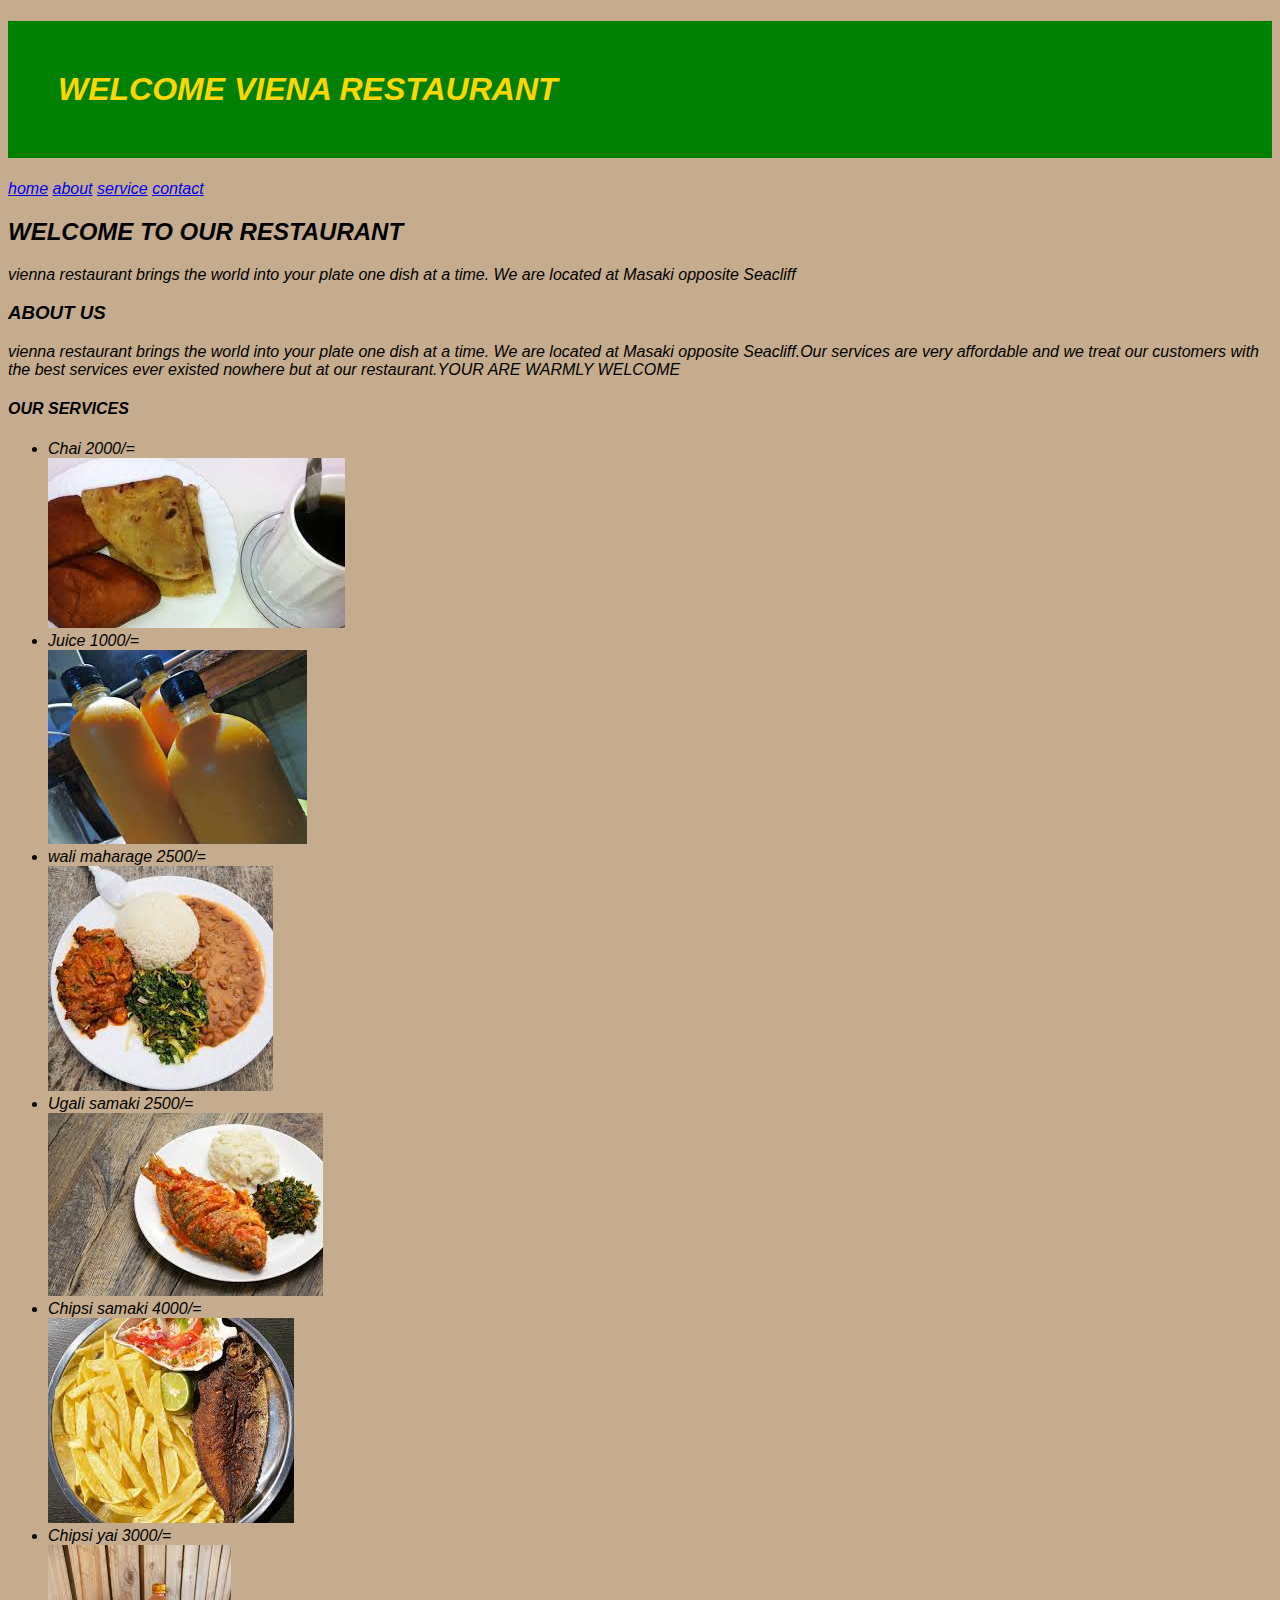
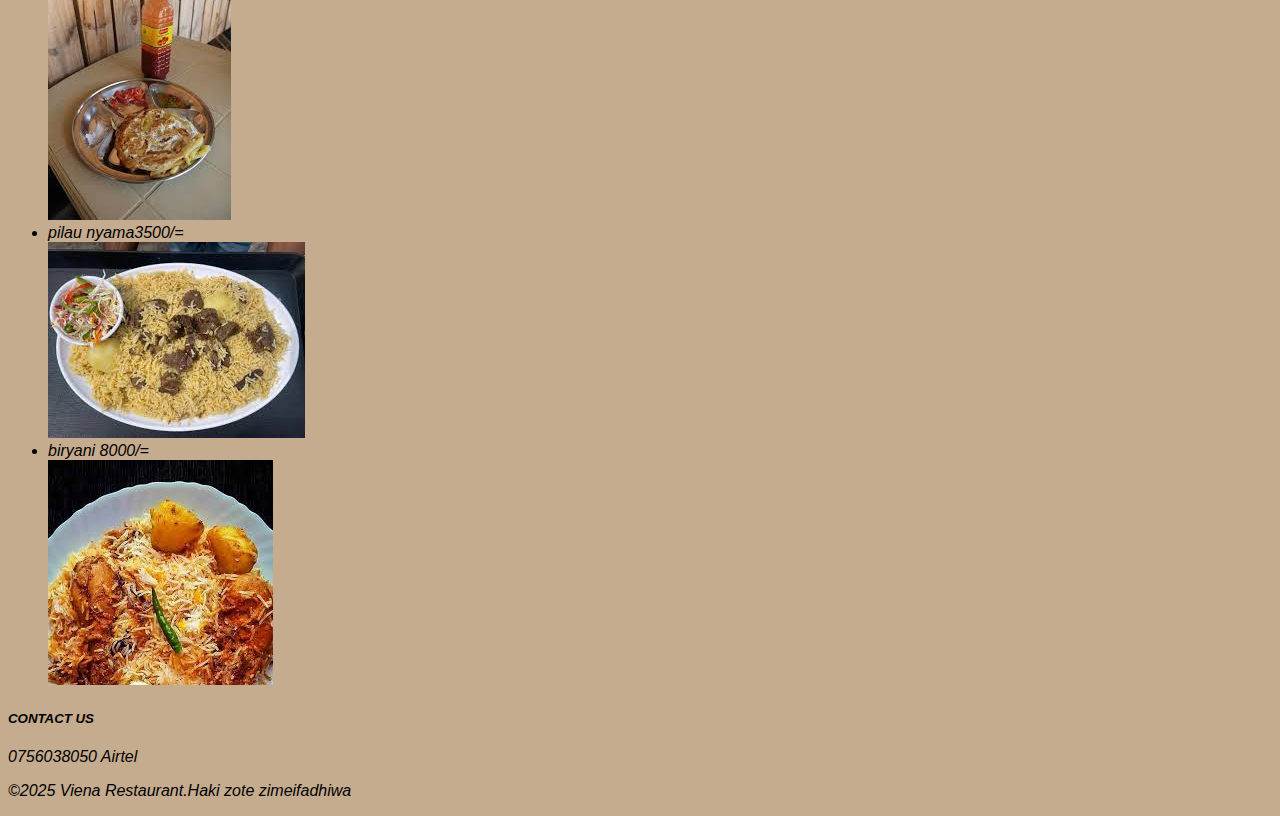
<file: index.html>
<!DOCTYPE html>
<html>
<head> <title> VIENNA RESTAURANT</title>
<style>
  body{
        background-color:#C6AC8E;
        font-family:Arial,sans-serifs;
        font-style:Italic;
        font-weight:bond;
}
  h1 {
      background-color:green;
      color:gold;
      padding:50px;
 nav a {
        color:white;
        text-decoration:none;
        font-weight:bold;
        transition:0.3s ease:
}
      

  p {
     font-size:18px;
     font-weight:bold;
}
 </style>     
</head>
<body>
<header>
<h1>WELCOME VIENA RESTAURANT</h1>

<nav>
     <a href="index.html">home</a>
     <a href="about.html">about</a>
     <a href="services.html">service</a>
     <a href="contact.html">contact</a>
</nav>
</header>
<section id="home.html">
<h2>WELCOME TO OUR RESTAURANT</h2>
<p>vienna restaurant brings the world into your plate one dish at a time.
   We are located at Masaki opposite Seacliff</p>
</section>
<section id="about.html">
<h3>ABOUT US</h3>
<p>vienna restaurant brings the world into your plate one dish at a time.
   We are located at Masaki opposite Seacliff.Our services are very affordable and we treat our customers with the
   best services ever existed nowhere but at our restaurant.YOUR ARE WARMLY WELCOME</p>
</section>
<section id="services.html">
<h4>OUR SERVICES</h4>
<ul>
<li>Chai 2000/=</li>
<img src="chai.jpg"width"1000"height"600">
<li>Juice 1000/=</li>
<img src="juice.jpg"width"1000"height"600">
<li>wali maharage 2500/=</li>
<img src="wali maharage.jpg"width"1000"height"600">
<li>Ugali samaki 2500/=</li>
<img src="ugali samaki.jpg"width"1000"height"600">
<li>Chipsi samaki 4000/=</li>
<img src="chipsi samaki.jpg"width"1000"height"600">
<li>Chipsi yai 3000/=</li>
<img src="chipsi yai.jpg"width"1000"height"600">
<li>pilau nyama3500/=</li>
<img src="pilau nyama.jpg"width"1000"height"600">
<li>biryani 8000/=</li>
<img src="biryani.jpg"width"1000"height"600">
</ul>
</section>
<section id="contact.html">
<h5>CONTACT US </h5>
<p>0756038050 Airtel</p>
</section>
<footer>
<p>&copy;2025 Viena Restaurant.Haki zote zimeifadhiwa</p>  
</footer>
</body>
</html>
</file>
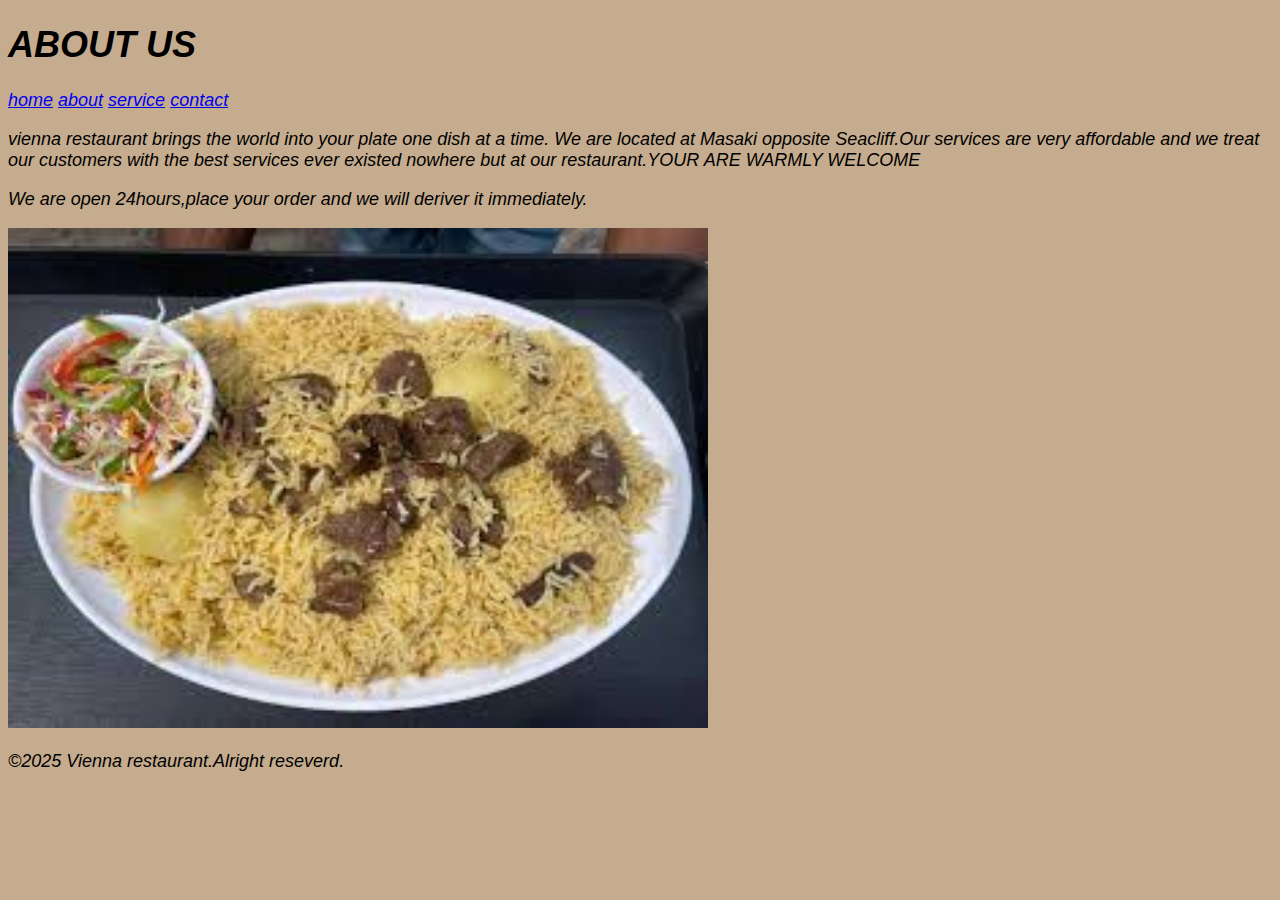
<file: about.html>
<!DOCTYPE html>
<html>
<head> <title> ABOUT US</title><style>
 body{
        background-color:#C6AC8E;
        font-family:Arial,sans-serifs;
        font-style:Italic;
        font-weight:bond;
        font-size:18px;
}
</style>
</head>
<body>
<h1>ABOUT US</h1>
<nav>
     <a href="index.html">home</a>
     <a href="about.html">about</a>
     <a href="services.html">service</a>
     <a href="contact.html">contact</a>
</nav>
<p>vienna restaurant brings the world into your plate one dish at a time.
   We are located at Masaki opposite Seacliff.Our services are very affordable and we treat our customers with the
   best services ever existed nowhere but at our restaurant.YOUR ARE WARMLY WELCOME</p>
 <p> We are open 24hours,place your order and we will deriver it immediately.</p>
 <img src="pilau nyama.jpg"width="700"height="500">
<footer>
<p>&copy;2025 Vienna restaurant.Alright reseverd.</p>
</footer>
</body>
</html>
</file>
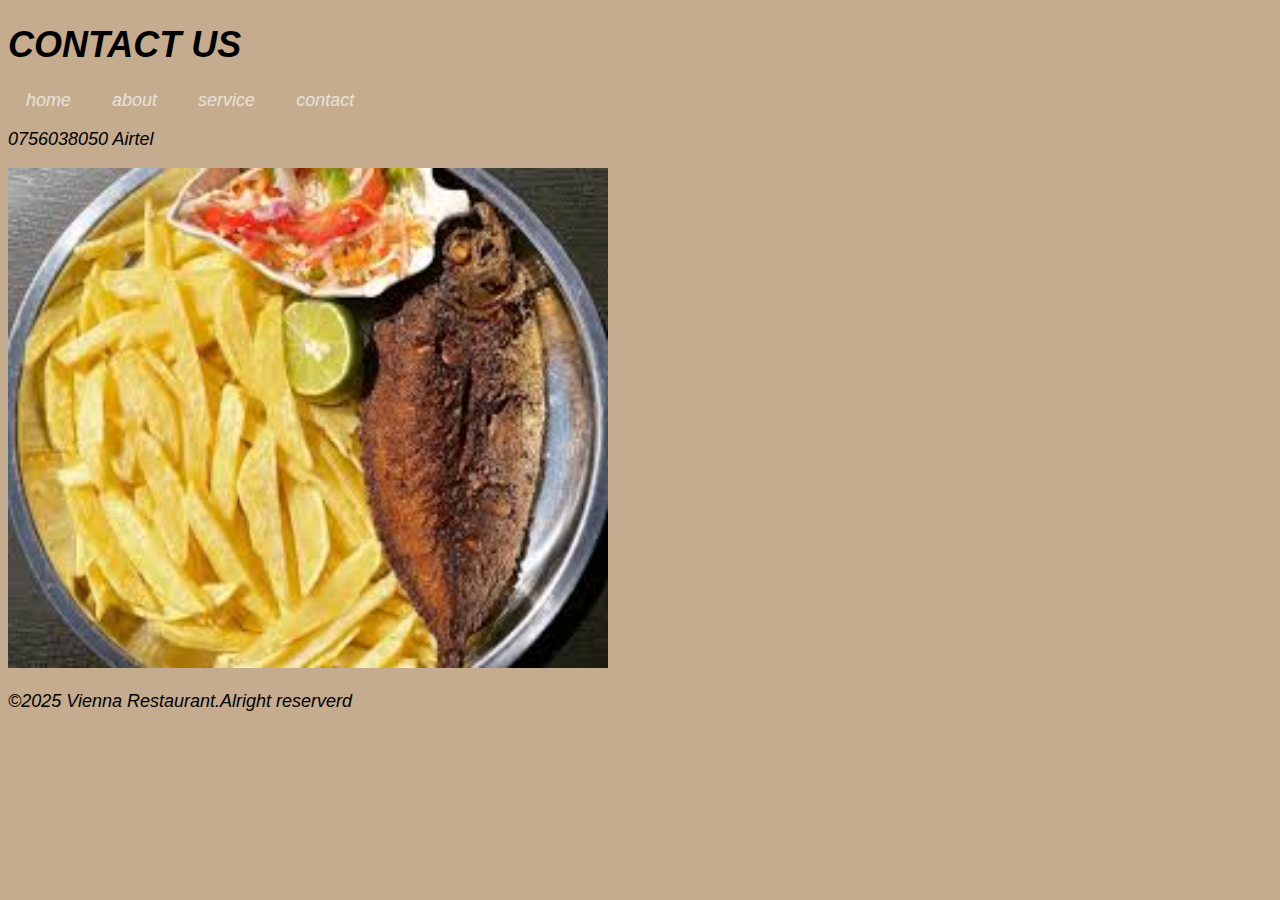
<file: contact.html>
<!DOCTYPE html>
<head> <title> CONTACT</title>
<style>
 body{
        background-color:#C6AC8E;
        font-family:Arial,sans-serifs;
        font-style:Italic;
        font-weight:bond;
        font-size:18px;
}
 header  { 
           background-color:#50242A;
           color:gold
;
           padding:20px;
           text-align:center;
}
 nav a  {
         margin:18px;
         color:#E8E2DA;
         text-decoration:none;
}
</style>
<body>
<h1>CONTACT US </h1>
<nav>
     <a href="index.html">home</a>
     <a href="about.html">about</a>
     <a href="services.html">service</a>
     <a href="contact.html">contact</a>
</nav>
<p>0756038050 Airtel</p>
<img src="chipsi samaki.jpg"widht="700"height="500"
<footer>
<p>&copy;2025 Vienna Restaurant.Alright reserverd</p>
</footer>
</body>
</html>
</file>
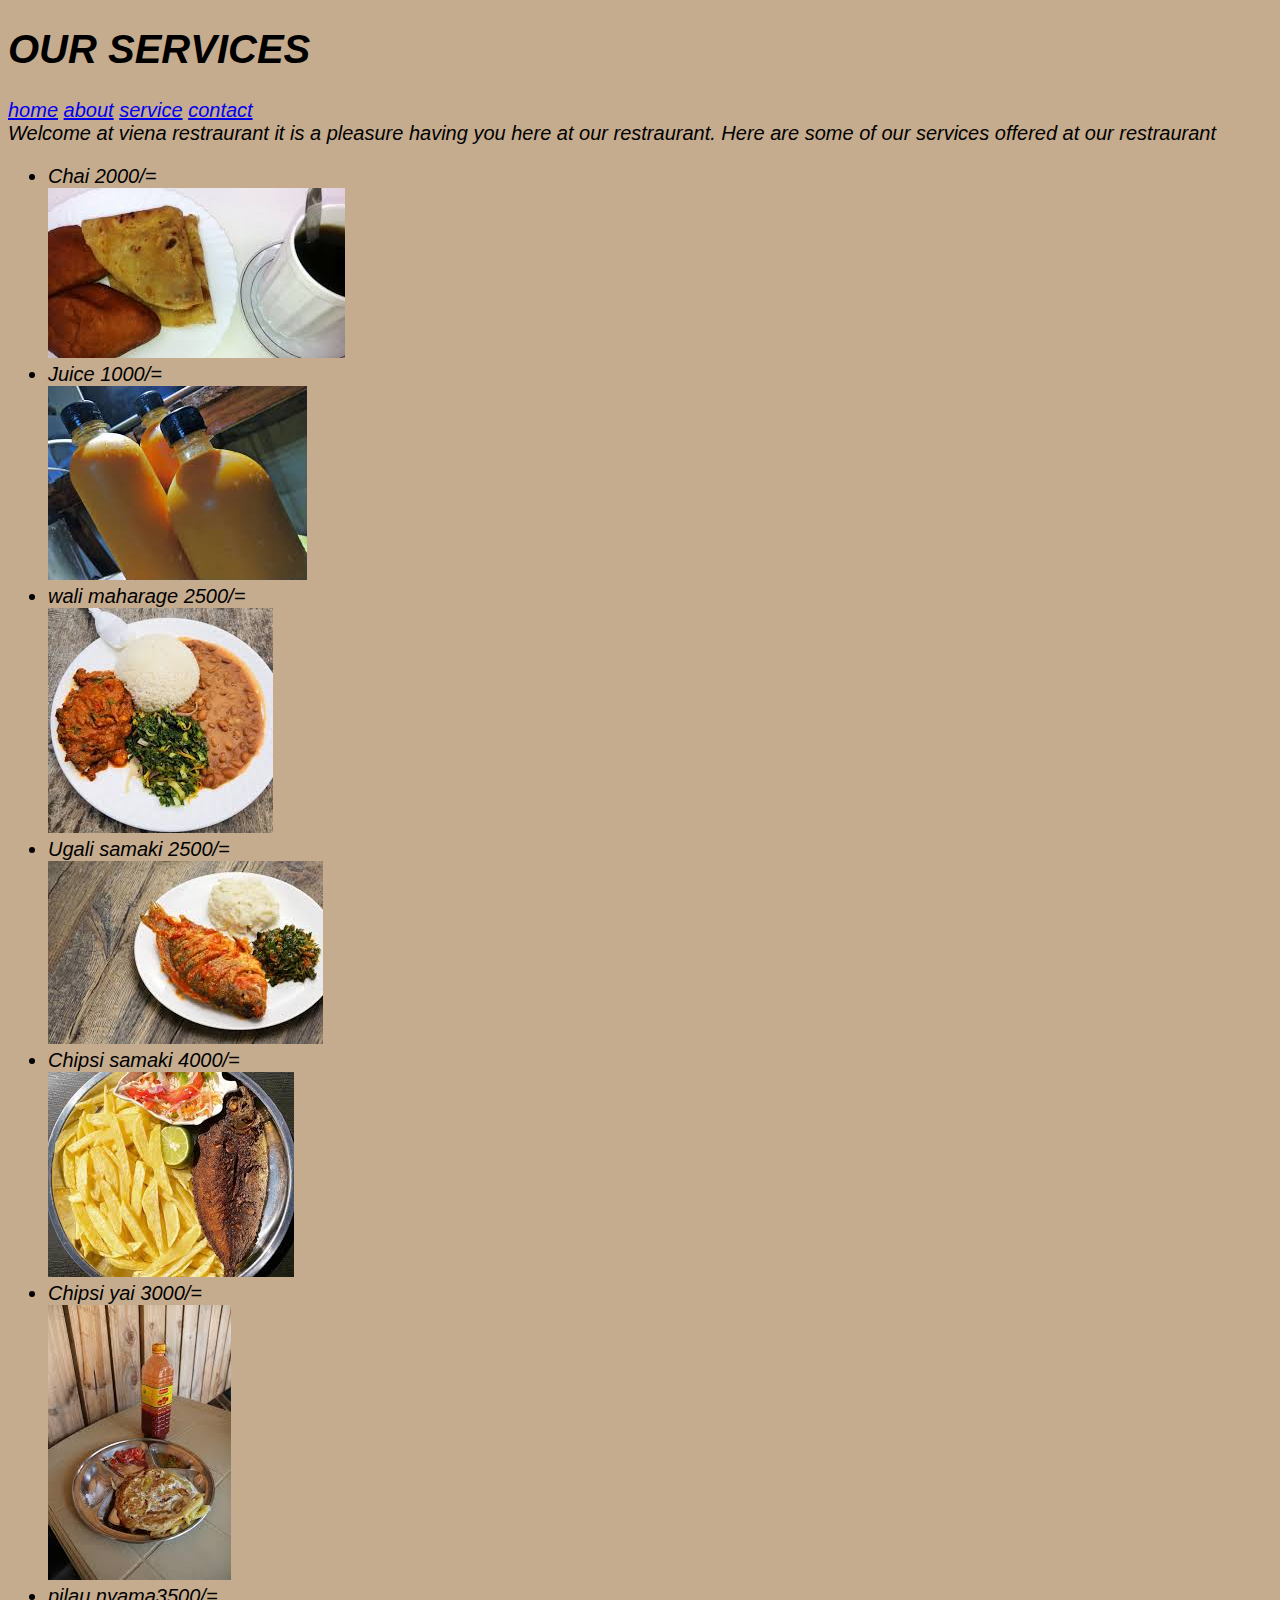
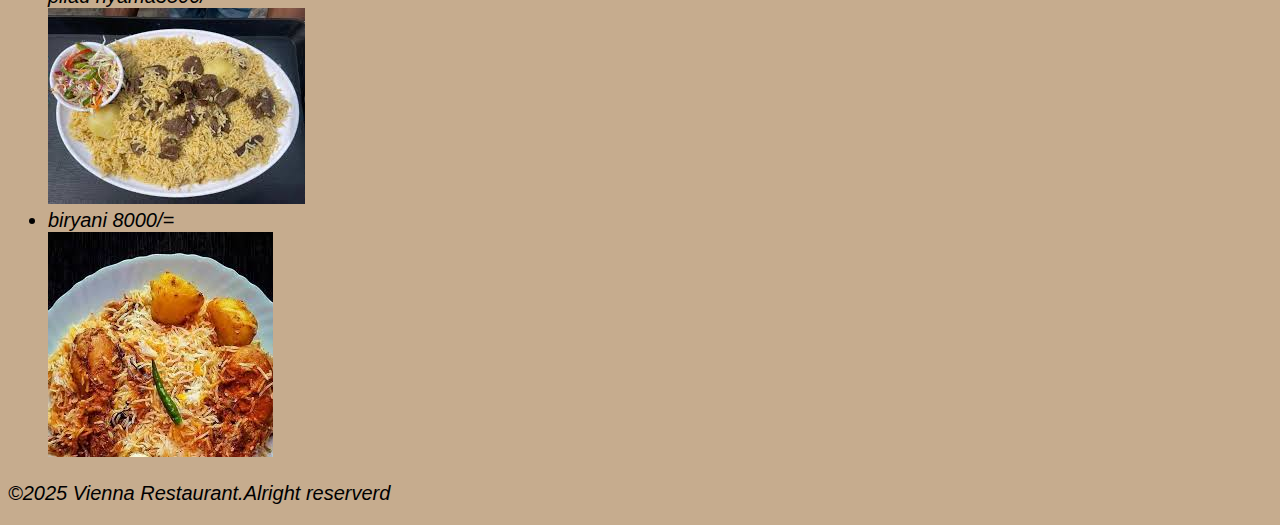
<file: services.html>
<!DOCTYPE html>
<html>
<head> <title>SERVICES</title>
<style>
 body{
        background-color:#C6AC8E;
        font-family:Arial,sans-serifs;
        font-style:Italic;
        font-weight:bond;
        font-size :20px;
}
</style>
</head>
<body>
<h1>OUR SERVICES</h1>
<nav>
     <a href="index.html">home</a>
     <a href="about.html">about</a>
     <a href="services.html">service</a>
     <a href="contact.html">contact</a>
</nav>
<P1>Welcome at viena restraurant it is a pleasure having you here at our restraurant.</P1>
<p2> Here are some of our services offered at our restraurant</P2>
<ul>
    <li>Chai 2000/=</li>
    <img src="chai.jpg"width"5000"height"5000">
    <li>Juice 1000/=</li>
    <img src="juice.jpg"width"8000"height"5000">
    <li>wali maharage 2500/=</li>
    <img src="wali maharage.jpg"width"8000"height"5000">
    <li>Ugali samaki 2500/=</li>
    <img src="ugali samaki.jpg"width"1000"height"600">
    <li>Chipsi samaki 4000/=</li>
    <img src="chipsi samaki.jpg"width"1000"height"600">
    <li>Chipsi yai 3000/=</li>
    <img src="chipsi yai.jpg"width"1000"height"600">
    <li>pilau nyama3500/=</li>
    <img src="pilau nyama.jpg"width"1000"height"600">
    <li>biryani 8000/=</li>
    <img src="biryani.jpg"width"1000"height"600">
    </ul>
<footer>
<p>&copy;2025 Vienna Restaurant.Alright reserverd</p>
</footer>
</body>
</html>
</file>
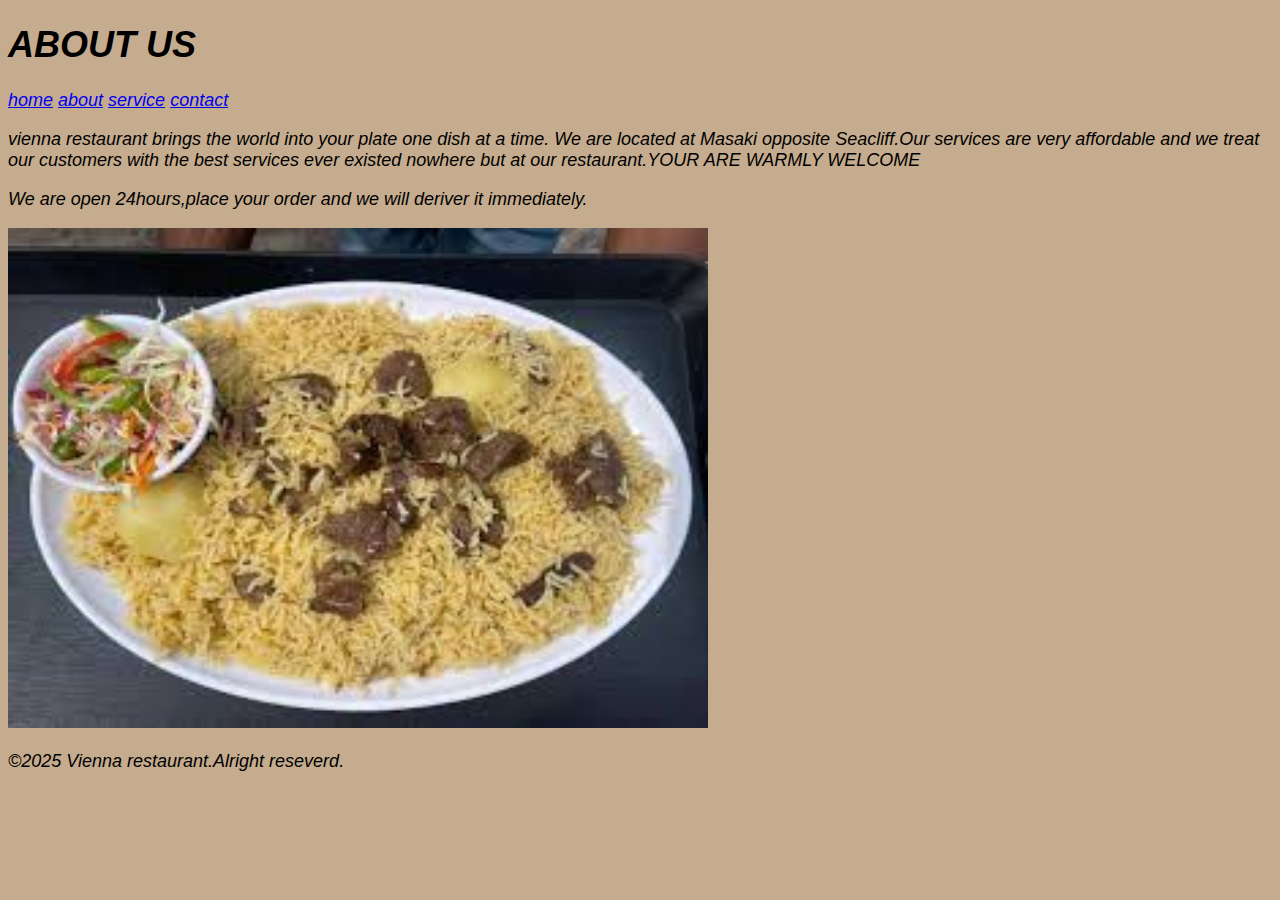
<file: viena website/about.html>
<!DOCTYPE html>
<html>
<head> <title> ABOUT US</title><style>
 body{
        background-color:#C6AC8E;
        font-family:Arial,sans-serifs;
        font-style:Italic;
        font-weight:bond;
        font-size:18px;
}
</style>
</head>
<body>
<h1>ABOUT US</h1>
<nav>
     <a href="vienna.html">home</a>
     <a href="about.html">about</a>
     <a href="services.html">service</a>
     <a href="contact.html">contact</a>
</nav>
<p>vienna restaurant brings the world into your plate one dish at a time.
   We are located at Masaki opposite Seacliff.Our services are very affordable and we treat our customers with the
   best services ever existed nowhere but at our restaurant.YOUR ARE WARMLY WELCOME</p>
 <p> We are open 24hours,place your order and we will deriver it immediately.</p>
 <img src="pilau nyama.jpg"width="700"height="500">
<footer>
<p>&copy;2025 Vienna restaurant.Alright reseverd.</p>
</footer>
</body>
</html>
</file>
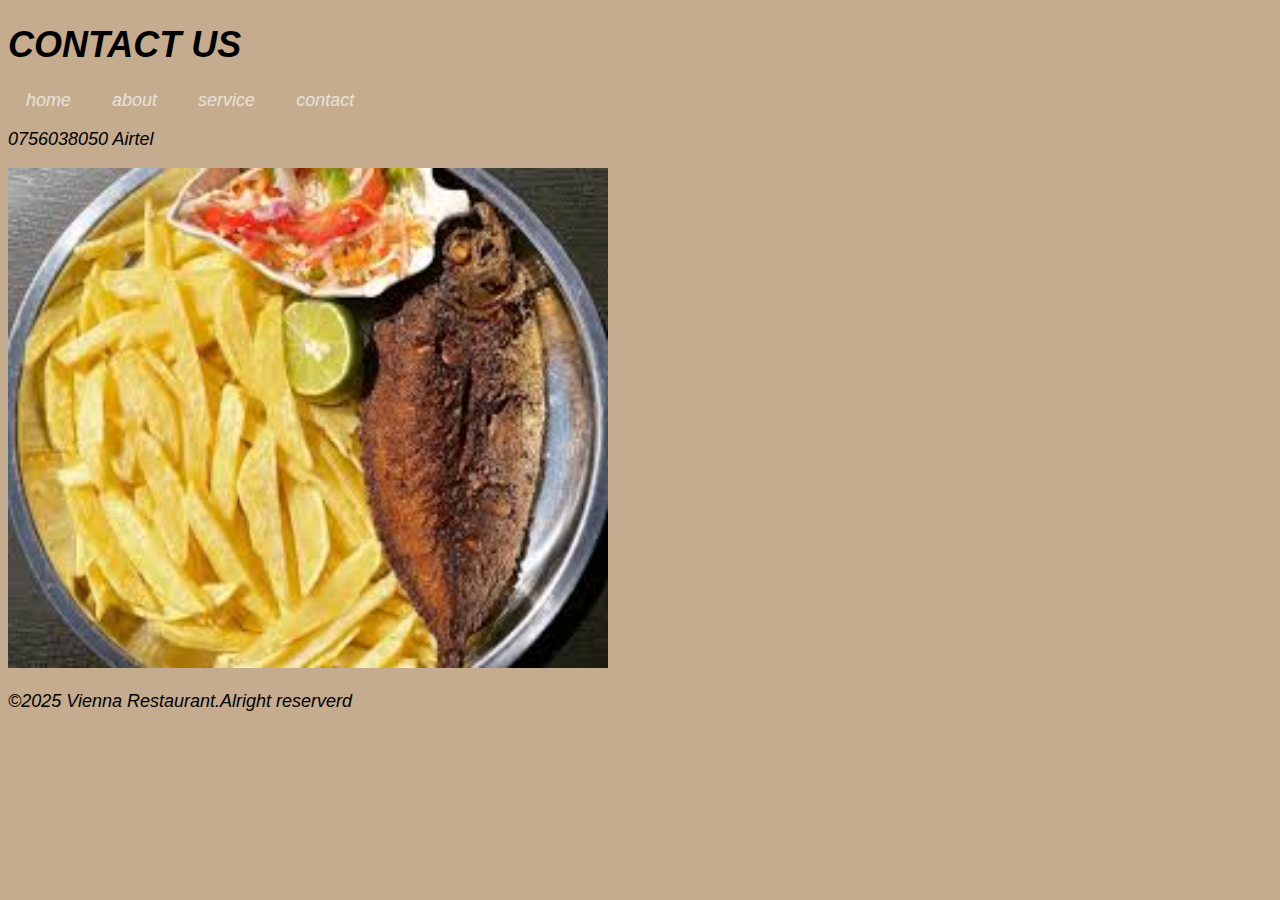
<file: viena website/contact.html>
<!DOCTYPE html>
<head> <title> CONTACT</title>
<style>
 body{
        background-color:#C6AC8E;
        font-family:Arial,sans-serifs;
        font-style:Italic;
        font-weight:bond;
        font-size:18px;
}
 header  { 
           background-color:#50242A;
           color:gold
;
           padding:20px;
           text-align:center;
}
 nav a  {
         margin:18px;
         color:#E8E2DA;
         text-decoration:none;
}
</style>
<body>
<h1>CONTACT US </h1>
<nav>
     <a href="vienna.html">home</a>
     <a href="about.html">about</a>
     <a href="services.html">service</a>
     <a href="contact.html">contact</a>
</nav>
<p>0756038050 Airtel</p>
<img src="chipsi samaki.jpg"widht="700"height="500"
<footer>
<p>&copy;2025 Vienna Restaurant.Alright reserverd</p>
</footer>
</body>
</html>
</file>
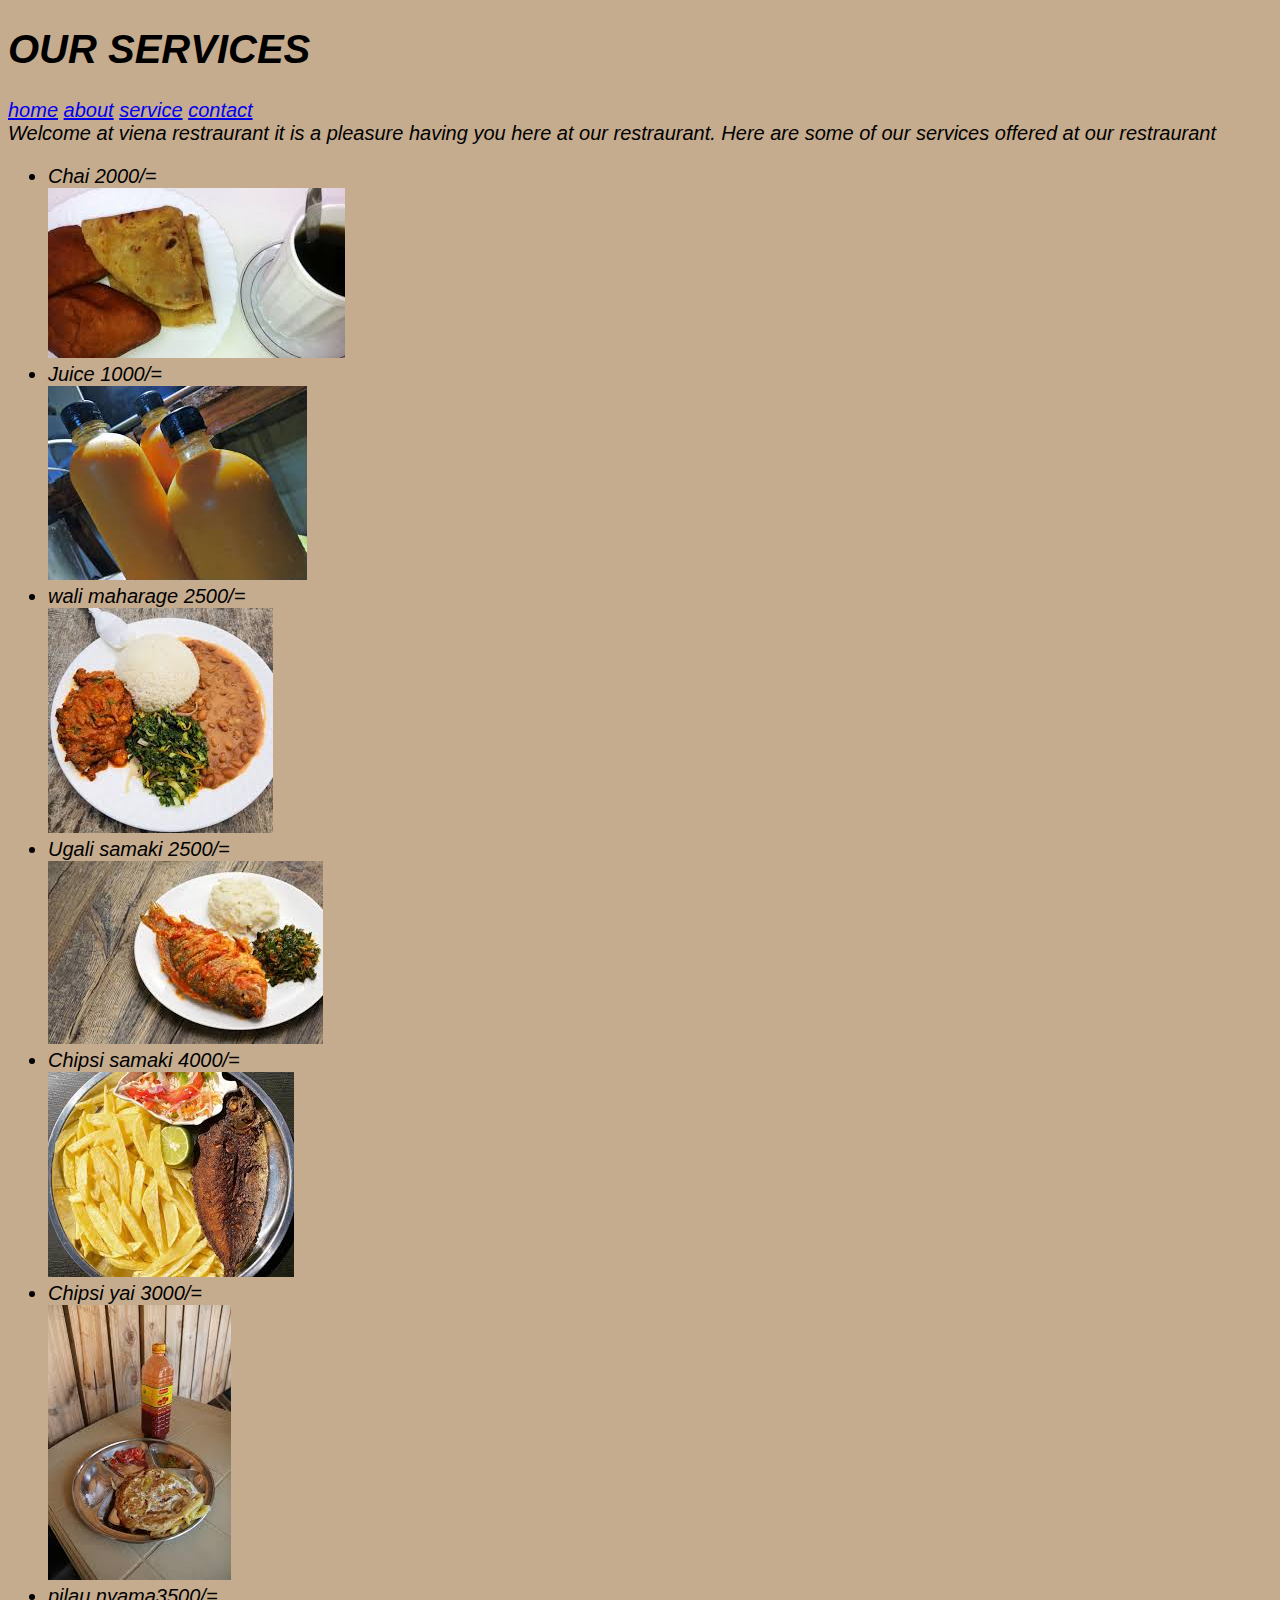
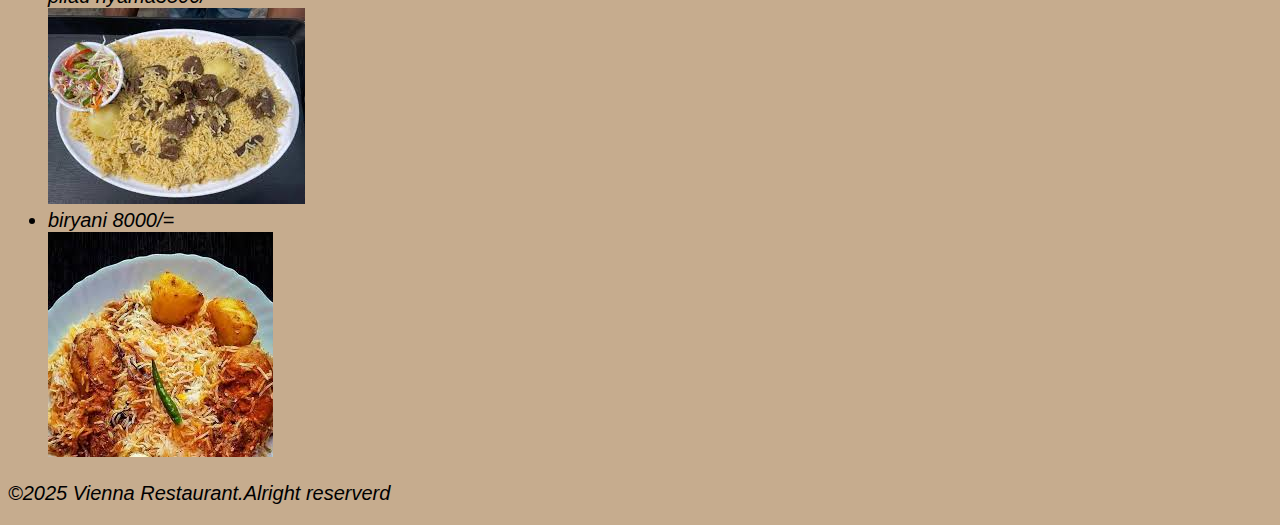
<file: viena website/services.html>
<!DOCTYPE html>
<html>
<head> <title>SERVICES</title>
<style>
 body{
        background-color:#C6AC8E;
        font-family:Arial,sans-serifs;
        font-style:Italic;
        font-weight:bond;
        font-size :20px;
}
</style>
</head>
<body>
<h1>OUR SERVICES</h1>
<nav>
     <a href="home.html">home</a>
     <a href="about.html">about</a>
     <a href="services.html">service</a>
     <a href="contact.html">contact</a>
</nav>
<P1>Welcome at viena restraurant it is a pleasure having you here at our restraurant.</P1>
<p2> Here are some of our services offered at our restraurant</P2>
<ul>
    <li>Chai 2000/=</li>
    <img src="chai.jpg"width"5000"height"5000">
    <li>Juice 1000/=</li>
    <img src="juice.jpg"width"8000"height"5000">
    <li>wali maharage 2500/=</li>
    <img src="wali maharage.jpg"width"8000"height"5000">
    <li>Ugali samaki 2500/=</li>
    <img src="ugali samaki.jpg"width"1000"height"600">
    <li>Chipsi samaki 4000/=</li>
    <img src="chipsi samaki.jpg"width"1000"height"600">
    <li>Chipsi yai 3000/=</li>
    <img src="chipsi yai.jpg"width"1000"height"600">
    <li>pilau nyama3500/=</li>
    <img src="pilau nyama.jpg"width"1000"height"600">
    <li>biryani 8000/=</li>
    <img src="biryani.jpg"width"1000"height"600">
    </ul>
<footer>
<p>&copy;2025 Vienna Restaurant.Alright reserverd</p>
</footer>
</body>
</html>
</file>
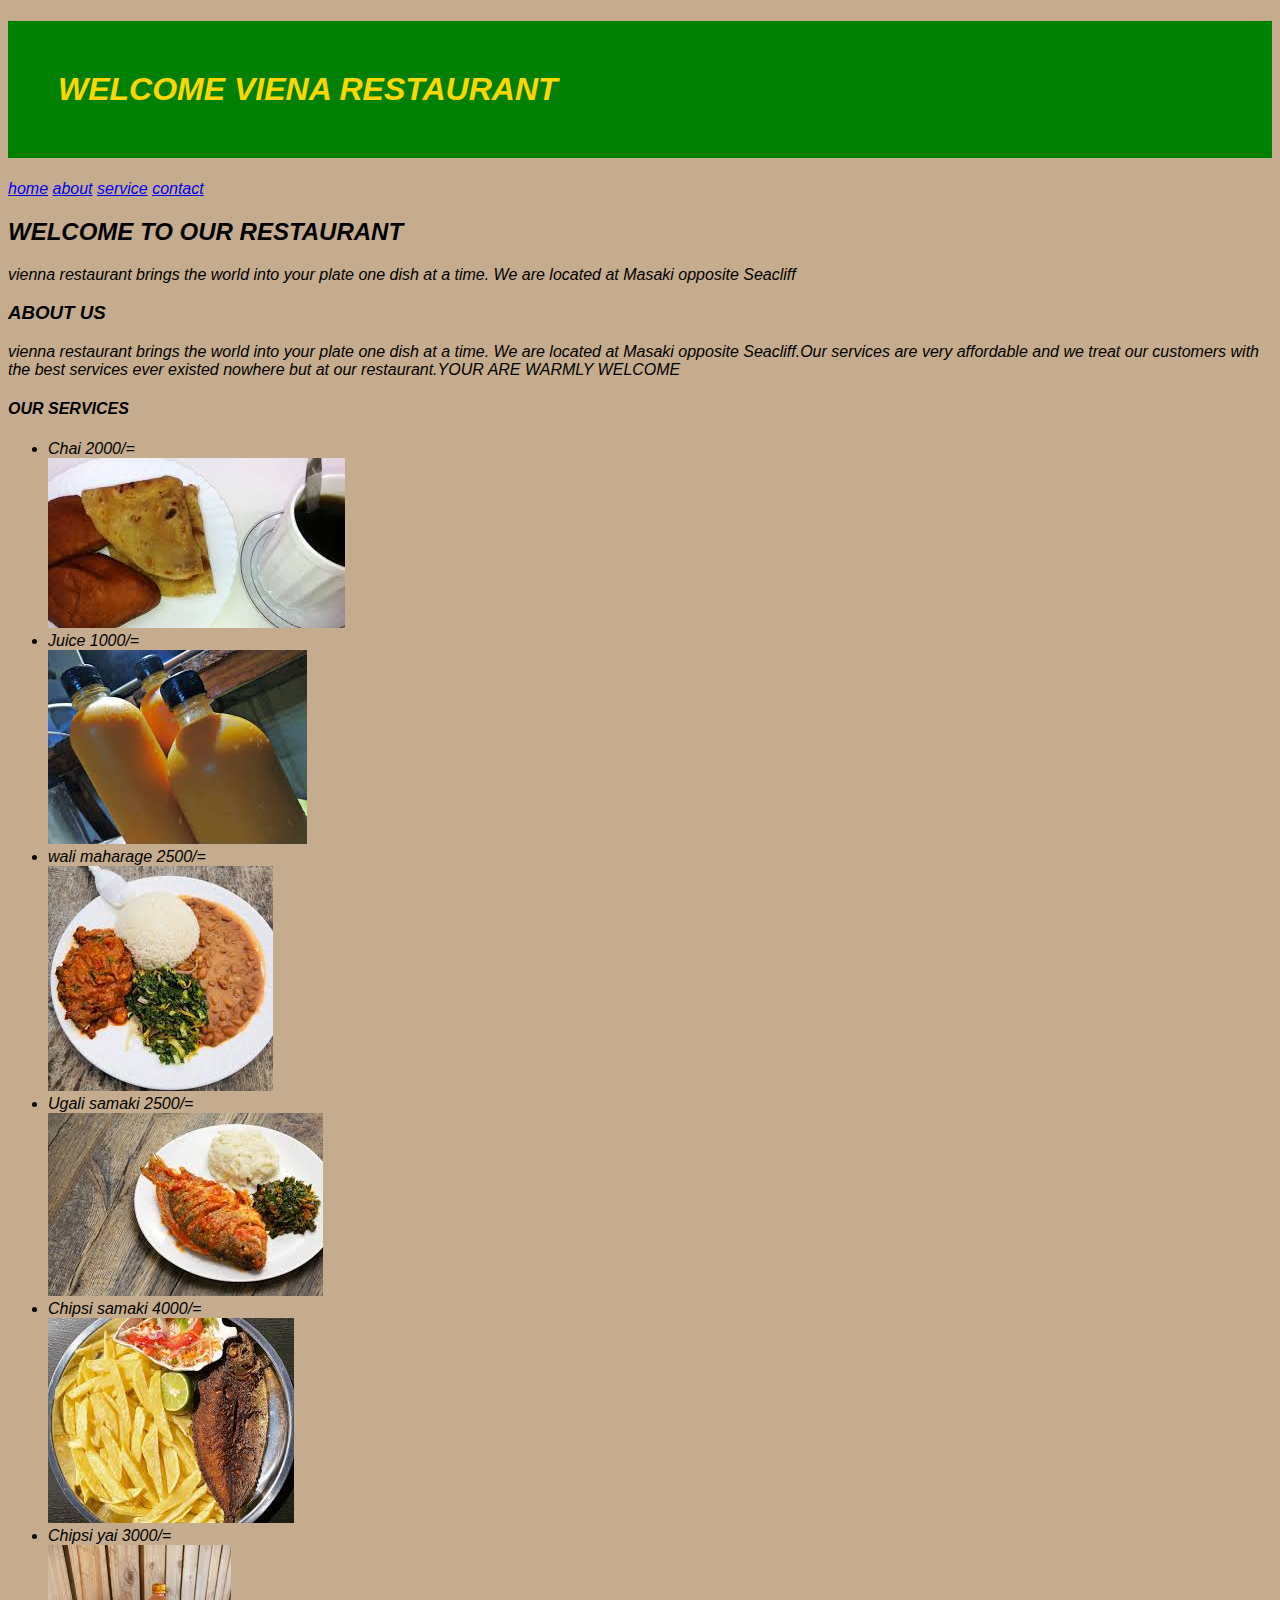
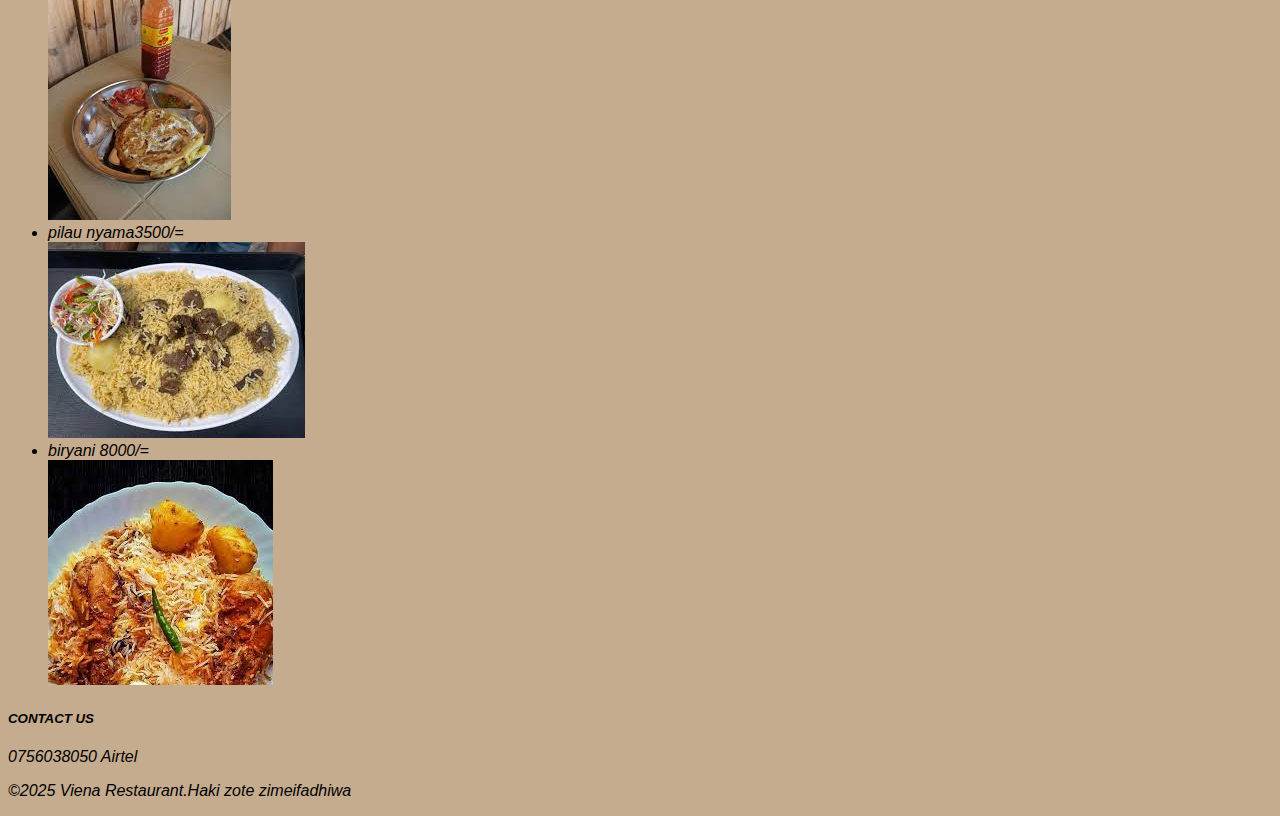
<file: viena website/vienna.html>
<!DOCTYPE html>
<html>
<head> <title> VIENNA RESTAURANT</title>
<style>
  body{
        background-color:#C6AC8E;
        font-family:Arial,sans-serifs;
        font-style:Italic;
        font-weight:bond;
}
  h1 {
      background-color:green;
      color:gold;
      padding:50px;
 nav a {
        color:white;
        text-decoration:none;
        font-weight:bold;
        transition:0.3s ease:
}
      

  p {
     font-size:18px;
     font-weight:bold;
}
 </style>     
</head>
<body>
<header>
<h1>WELCOME VIENA RESTAURANT</h1>

<nav>
     <a href="vienna.html">home</a>
     <a href="about.html">about</a>
     <a href="services.html">service</a>
     <a href="contact.html">contact</a>
</nav>
</header>
<section id="home.html">
<h2>WELCOME TO OUR RESTAURANT</h2>
<p>vienna restaurant brings the world into your plate one dish at a time.
   We are located at Masaki opposite Seacliff</p>
</section>
<section id="about.html">
<h3>ABOUT US</h3>
<p>vienna restaurant brings the world into your plate one dish at a time.
   We are located at Masaki opposite Seacliff.Our services are very affordable and we treat our customers with the
   best services ever existed nowhere but at our restaurant.YOUR ARE WARMLY WELCOME</p>
</section>
<section id="services.html">
<h4>OUR SERVICES</h4>
<ul>
<li>Chai 2000/=</li>
<img src="chai.jpg"width"1000"height"600">
<li>Juice 1000/=</li>
<img src="juice.jpg"width"1000"height"600">
<li>wali maharage 2500/=</li>
<img src="wali maharage.jpg"width"1000"height"600">
<li>Ugali samaki 2500/=</li>
<img src="ugali samaki.jpg"width"1000"height"600">
<li>Chipsi samaki 4000/=</li>
<img src="chipsi samaki.jpg"width"1000"height"600">
<li>Chipsi yai 3000/=</li>
<img src="chipsi yai.jpg"width"1000"height"600">
<li>pilau nyama3500/=</li>
<img src="pilau nyama.jpg"width"1000"height"600">
<li>biryani 8000/=</li>
<img src="biryani.jpg"width"1000"height"600">
</ul>
</section>
<section id="contact.html">
<h5>CONTACT US </h5>
<p>0756038050 Airtel</p>
</section>
<footer>
<p>&copy;2025 Viena Restaurant.Haki zote zimeifadhiwa</p>  
</footer>
</body>
</html>
</file>
